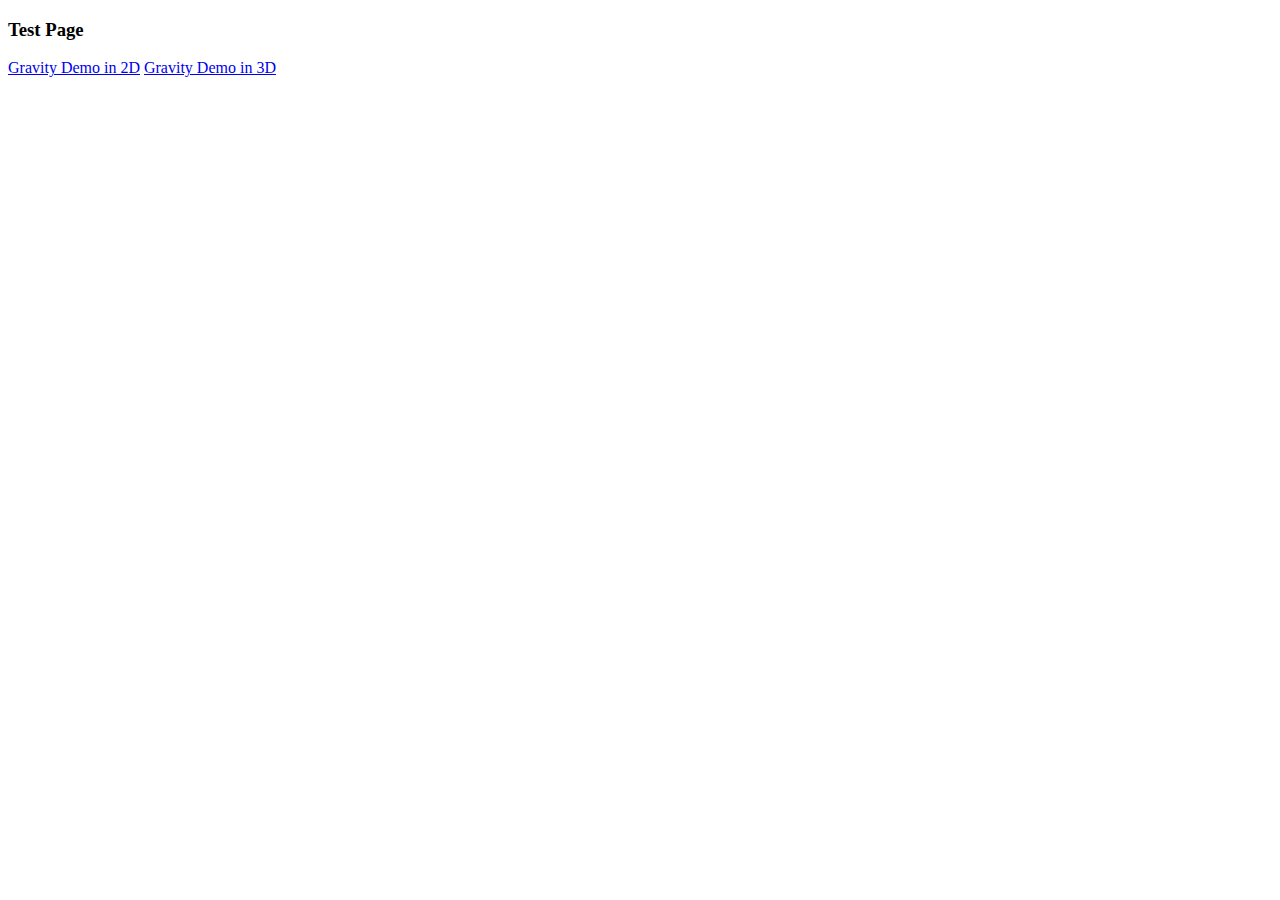
<file: index.html>
<!DOCTYPE html>
<html lang="en">
<head>
    <meta charset="UTF-8">
    <title>JavaScript Test</title>
</head>
<body>
    <h3>Test Page</h3>

    <a href="two.html">Gravity Demo in 2D</a>
    <a href="three.html">Gravity Demo in 3D</a>
</body>
</html>
</file>
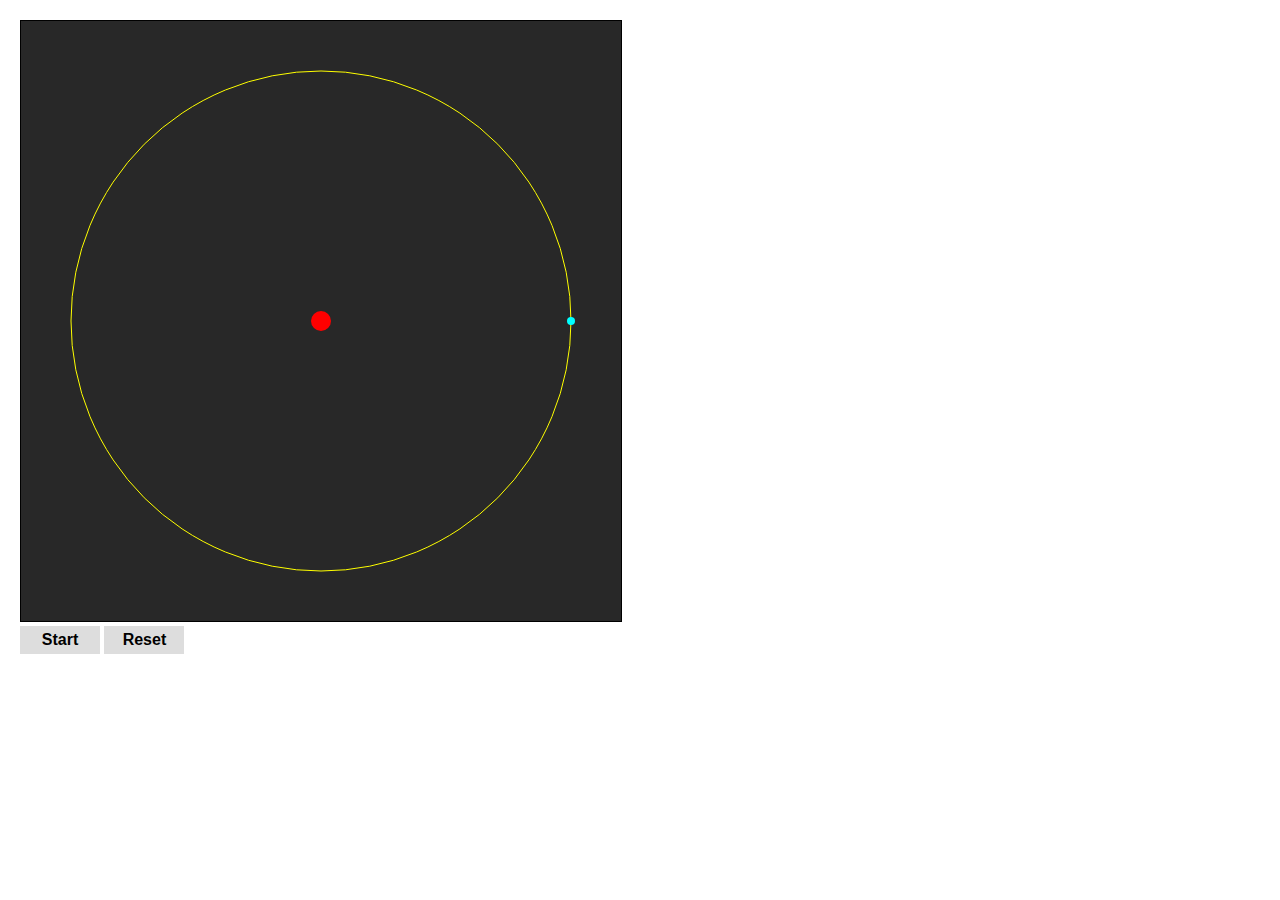
<file: circle.html>
<!DOCTYPE HTML>
<html>
<head>
    <meta http-equiv="Content-Type" content="text/html; charset=UTF-8">
    <title>Test</title>
    <script type="text/javascript" src="scripts/require.js"></script>
    <link type="text/css" rel="stylesheet" href="style/common.css">
</head>
<body>
<canvas id="main" width="600" height="600"></canvas>
<div>
    <div class="button button-toggle" id="btn-start">Start</div>
    <div class="button" id="btn-reset">Reset</div>
</div>
<script type="text/javascript">

    require.config({
        baseUrl: 'scripts/app',
        paths: {
            jquery: '../jquery-3.2.1.min'
        }
    });

    require(['jquery', 'circle'], ($, M) => {

        $(() => {

            $('.button-toggle').bind('click', (event) => {
                let _btn = $(event.target);
                _btn.toggleClass('pressed');
            });

            $('#btn-start').bind('click', (event) => {
                let _btn = $(event.target);
                if ( _btn.hasClass('pressed') ) {
                    M.start();
                    _btn.text('Stop');
                } else {
                    M.stop();
                    _btn.text('Start');
                }
            });

            $('#btn-reset').bind('click', () => {
                M.stop();
                M.reset();
                $('#btn-start').removeClass('pressed').text('Start');
            });

            let _objs = [{
                mass: 500,
                radius: 10,
                color: 'rgb(255, 0, 0)',
                p: [0, 0],
                v: [0, 0],
                fixed: true
            }, {
                mass: 10,
                radius: 4,
                color: 'rgb(0, 255, 255)',
                p: [250, 0],
                v: [0, 100]
            }];

            let _canvas = document.querySelector('#main');

            M.init({
                canvas: {
                    dom: _canvas,
                    background: 'rgb(40, 40, 40)'
                },
                objs: _objs,
                interval: 0.01,
                gravity: true,
                G: 5e+3,
                circles: [{
                    p: [_canvas.width / 2, _canvas.height / 2],
                    r: 250,
                    color: 'rgb(255, 255, 0)'
                }],
                transform: [
                    1, 0,
                    0, -1,
                    _canvas.width / 2, _canvas.height / 2
                ]
            });
        });
    });
</script>
</body>
</html>
</file>
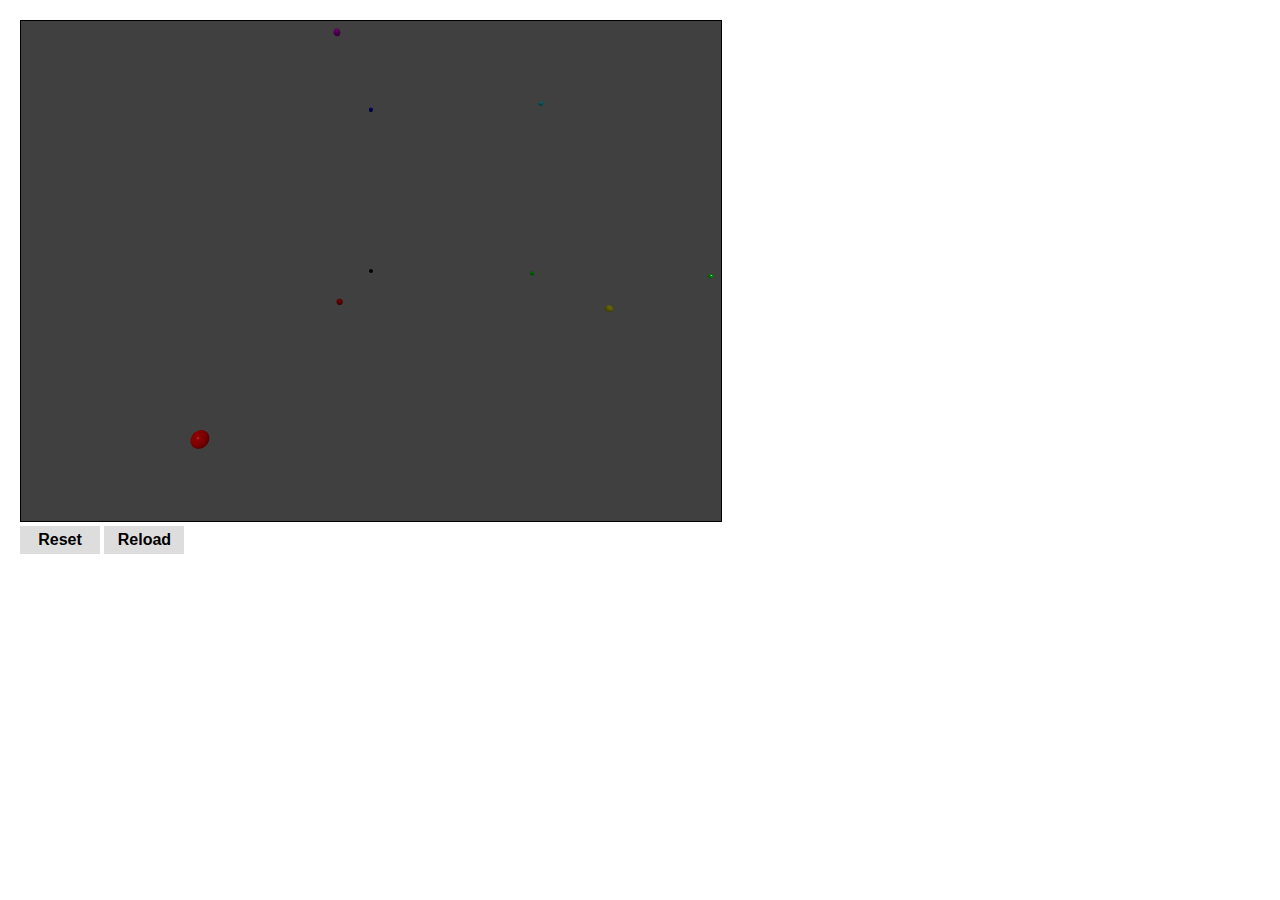
<file: colorspace.html>
<!DOCTYPE html>
<html lang="en">
<head>
    <meta http-equiv="Content-Type" content="text/html; charset=UTF-8">
    <title>RGB Color Space</title>
    <script type="text/javascript" src="scripts/require.js"></script>
    <link type="text/css" rel="stylesheet" href="style/common.css">
</head>
<body>
<canvas id="main" width="700" height="500"></canvas>
<div>
    <div class="button" id="btn-reset">Reset</div>
    <div class="button" id="btn-reload">Reload</div>
</div>
<script type="text/javascript">

    require.config({
        baseUrl: 'scripts/app',
        paths: {
            jquery: '../jquery-3.2.1.min',
            three: '../three.min'
        }
    });

    require(['jquery', 'colorspace'], ($, CP) => {
        $(() => {
            $('.button-toggle').bind('click', (event) => {
                let _btn = $(event.target);
                _btn.toggleClass('pressed');
            });

            $('#btn-reset').bind('click', () => {
                CP.reset();
                $('#btn-start').removeClass('pressed').text('Start');
            });

            $('#btn-reload').bind('click', () => {
                window.location.reload();
            });
        });

        CP.init({
            canvas: document.querySelector('#main'),
            camera: {
                p: [800, 100, 100],
                angle: 65,
                near: 0.1,
                far: 2000
            },

            control: true,
            elastic: true,
            interval: 0.1,
            gravity: false,
            G: 5e+3
        });
    });
</script>
</body>
</html>
</file>
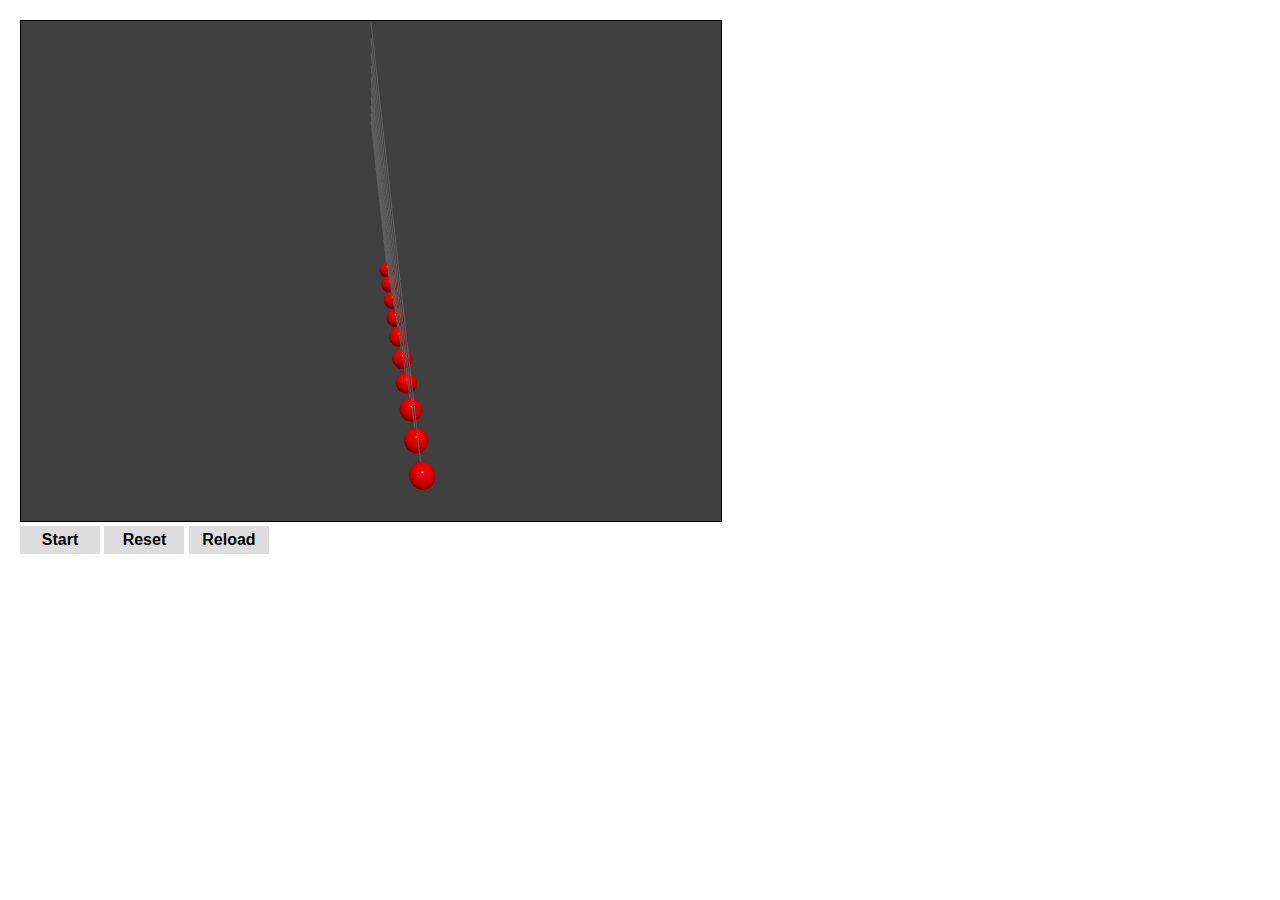
<file: pendulum.html>
<!DOCTYPE HTML>
<html>
<head>
    <meta http-equiv="Content-Type" content="text/html; charset=UTF-8">
    <title>Single Pendulum Demo</title>
    <script type="text/javascript" src="scripts/require.js"></script>
    <link type="text/css" rel="stylesheet" href="style/common.css">
</head>
<body>
<canvas id="main" width="700" height="500"></canvas>
<div>
    <div class="button button-toggle" id="btn-start">Start</div>
    <div class="button" id="btn-reset">Reset</div>
    <div class="button" id="btn-reload">Reload</div>
</div>
<script type="text/javascript">

    require.config({
        baseUrl: 'scripts/app',
        paths: {
            jquery: '../jquery-3.2.1.min',
            three: '../three.min'
        }
    });

    require(['jquery', 'pendulum'], ($, T) => {

        $(() => {

            let _create_objects = (theta, length, count) => {
                let i = 0;
                let _result = [];
                while ( i < count) {
                    _result.push({
                        radius: 20,
                        mass: 20,
                        color: 'rgb(255, 0, 0)',
                        p: [i * 40, _length + i * 40, theta]
                    });
                    i++;
                }
                return _result;
            };

            $('.button-toggle').bind('click', (event) => {
                let _btn = $(event.target);
                _btn.toggleClass('pressed');
            });

            $('#btn-start').bind('click', (event) => {
                let _btn = $(event.target);
                if ( _btn.hasClass('pressed') ) {
                    T.start();
                    _btn.text('Stop');
                } else {
                    T.stop();
                    _btn.text('Start');
                }
            });

            $('#btn-reset').bind('click', () => {
                T.reset();
                $('#btn-start').removeClass('pressed').text('Start');
            });

            $('#btn-reload').bind('click', () => {
                window.location.reload(true);
            });

            let _length = 400;

            let _objs = _create_objects(Math.PI / 30, _length, 10);
            T.init({
                canvas: document.querySelector('#main'),
                camera: {
                    p: [1000, 0, -_length - 100],
                    c: [0, 0, -_length],
                    angle: 65,
                    near: 0.1,
                    far: 2000
                },
                objs: _objs,
/*
                box: {
                    x: [-300, 300],
                    y: [-300, 300],
                    z: [-300, 300]
                }, */

                control: true,
                elastic: true,
                interval: 0.1,
                G: 9.8
            });

        });
    });
</script>
</body>
</html>
</file>
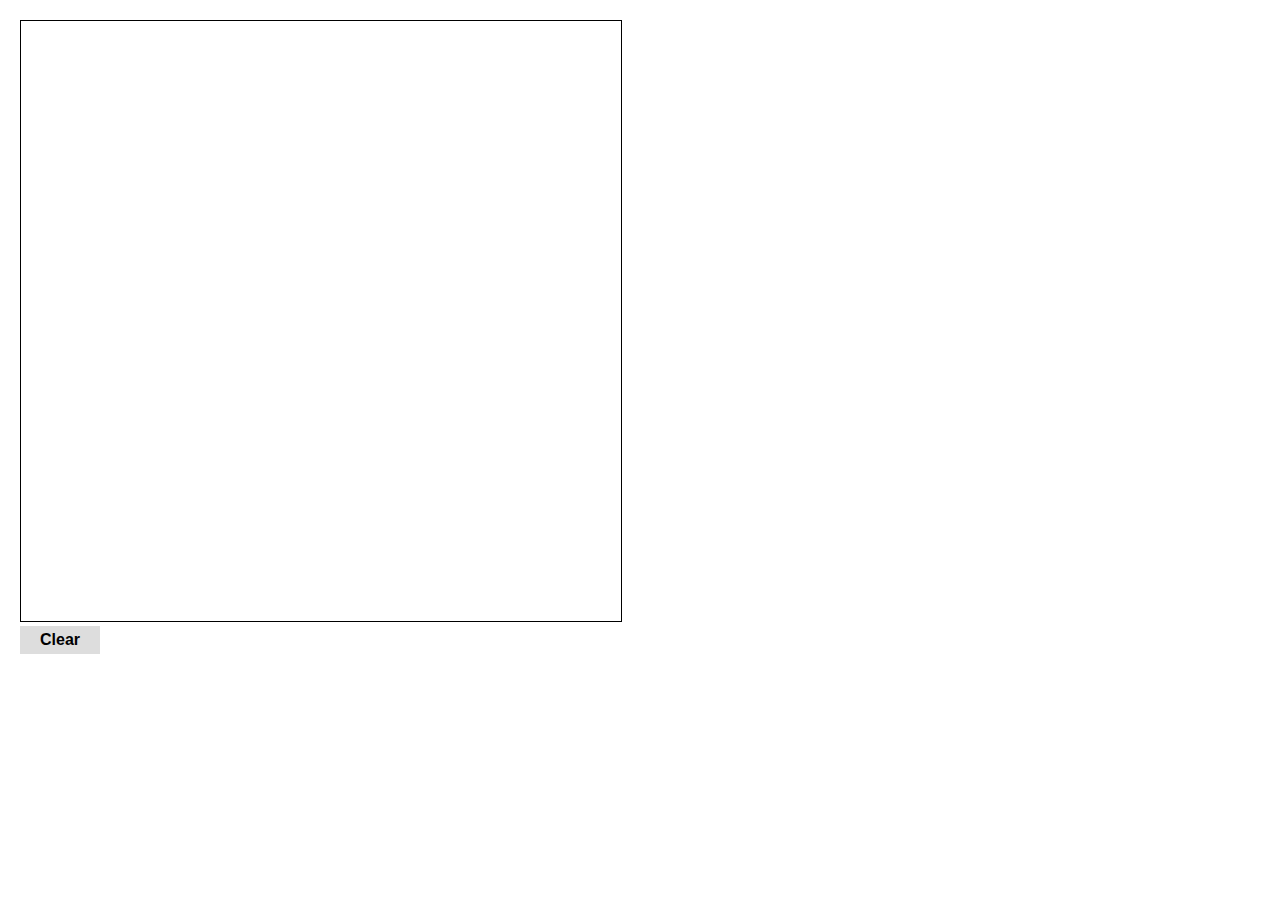
<file: symmetry.html>
<!DOCTYPE HTML>
<html>
<head>
    <meta http-equiv="Content-Type" content="text/html; charset=UTF-8">
    <title>Test</title>
    <script type="text/javascript" src="scripts/require.js"></script>
    <link type="text/css" rel="stylesheet" href="style/common.css">
</head>
<body>
<canvas id="main" width="600" height="600"></canvas>
<div>
    <div class="button" id="btn-clear">Clear</div>
</div>
<script type="text/javascript">

    require.config({
        baseUrl: 'scripts/app',
        paths: {
            jquery: '../jquery-3.2.1.min'
        }
    });

    require(['jquery', 'symmetry'], ($, M) => {

        $(() => {

            $('#btn-clear').bind('click', (event) => {
                M.clear();
            });

            $('#btn-reset').bind('click', () => {
                M.stop();
                M.reset();
                $('#btn-start').removeClass('pressed').text('Start');
            });

            let _objs = [{
                mass: 500,
                radius: 10,
                color: 'rgb(255, 0, 0)',
                p: [0, 0],
                v: [0, 0],
                fixed: true
            }, {
                mass: 10,
                radius: 4,
                color: 'rgb(0, 255, 255)',
                p: [250, 0],
                v: [0, 100]
            }];

            let _canvas = document.querySelector('#main');

            M.init({
                canvas: {
                    dom: _canvas
                },
                line: [1, 1.1, 0.6]
            });
        });
    });
</script>
</body>
</html>
</file>
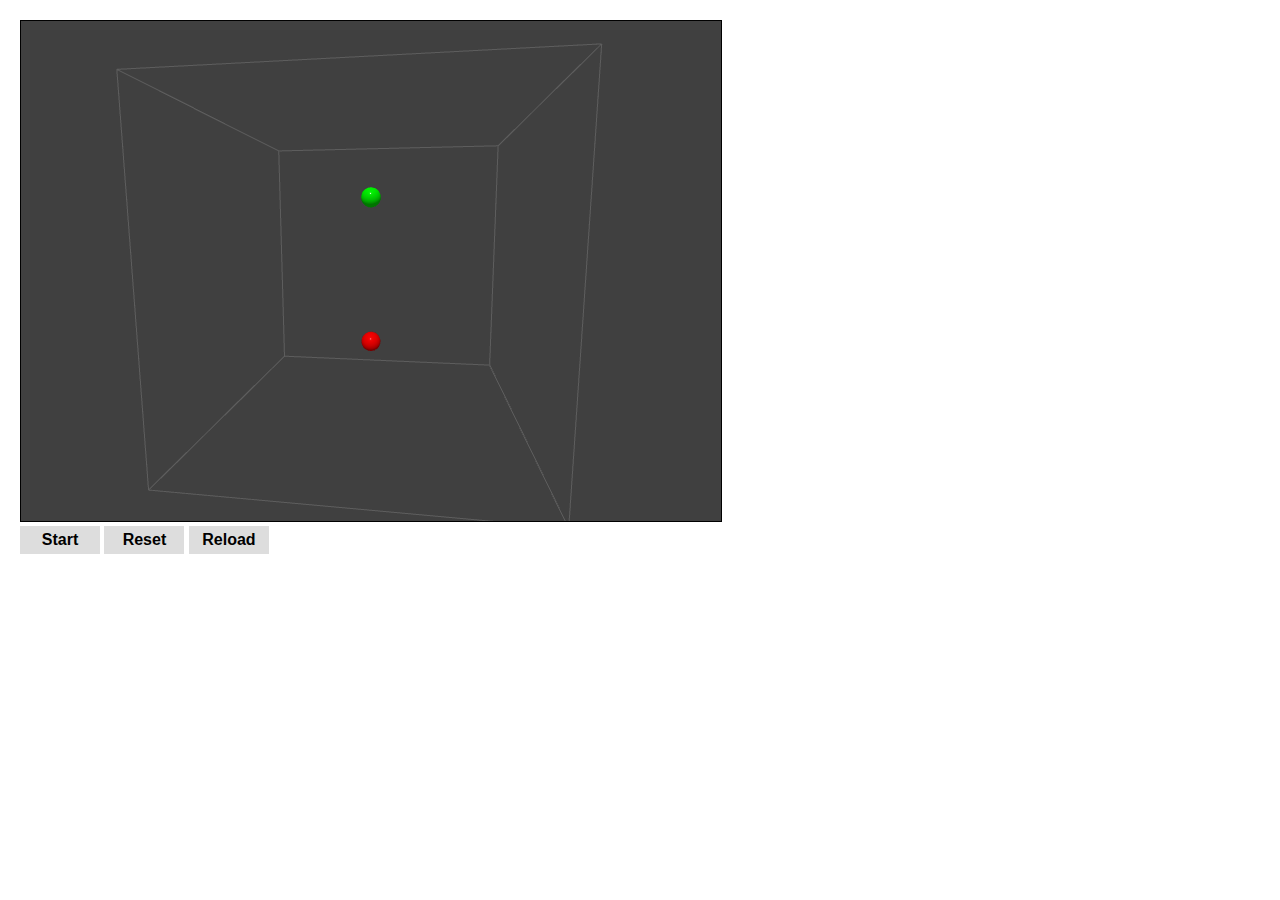
<file: three.html>
<!DOCTYPE HTML>
<html>
<head>
    <meta http-equiv="Content-Type" content="text/html; charset=UTF-8">
    <title>Three JS</title>
    <script type="text/javascript" src="scripts/require.js"></script>
    <link type="text/css" rel="stylesheet" href="style/common.css">
</head>
<body>
<canvas id="main" width="700" height="500"></canvas>
<div>
    <div class="button button-toggle" id="btn-start">Start</div>
    <div class="button" id="btn-reset">Reset</div>
    <div class="button" id="btn-reload">Reload</div>
</div>
<script type="text/javascript">

    require.config({
        baseUrl: 'scripts/app',
        paths: {
            jquery: '../jquery-3.2.1.min',
            three: '../three.min'
        }
    });

    require(['jquery', 'box3d'], ($, T) => {

        $(() => {

            $('.button-toggle').bind('click', (event) => {
                let _btn = $(event.target);
                _btn.toggleClass('pressed');
            });

            $('#btn-start').bind('click', (event) => {
                let _btn = $(event.target);
                if ( _btn.hasClass('pressed') ) {
                    T.start();
                    _btn.text('Stop');
                } else {
                    T.stop();
                    _btn.text('Start');
                }
            });

            $('#btn-reset').bind('click', () => {
                T.reset();
                $('#btn-start').removeClass('pressed').text('Start');
            });

            $('#btn-reload').bind('click', () => {
                window.location.reload(true);
            });

            let _objs = [{
                radius: 20,
                mass: 20,
                color: 'rgb(255, 0, 0)',
                p: [0, 0, -150],
                v: [16, -8, 0]
            }, {
                radius: 20,
                mass: 20,
                color: 'rgb(0, 255, 0)',
                p: [0, 0, 150],
                v: [-16, 8, 0]
            }];
            T.init({
                canvas: document.querySelector('#main'),
                camera: {
                    p: [800, 100, 100],
                    angle: 65,
                    near: 0.1,
                    far: 2000
                },
                objs: _objs,

                box: {
                    x: [-300, 300],
                    y: [-300, 300],
                    z: [-300, 300]
                },

                control: true,
                elastic: true,
                interval: 0.1,
                gravity: true,
                G: 5e+3
            });

        });
    });
</script>
</body>
</html>
</file>
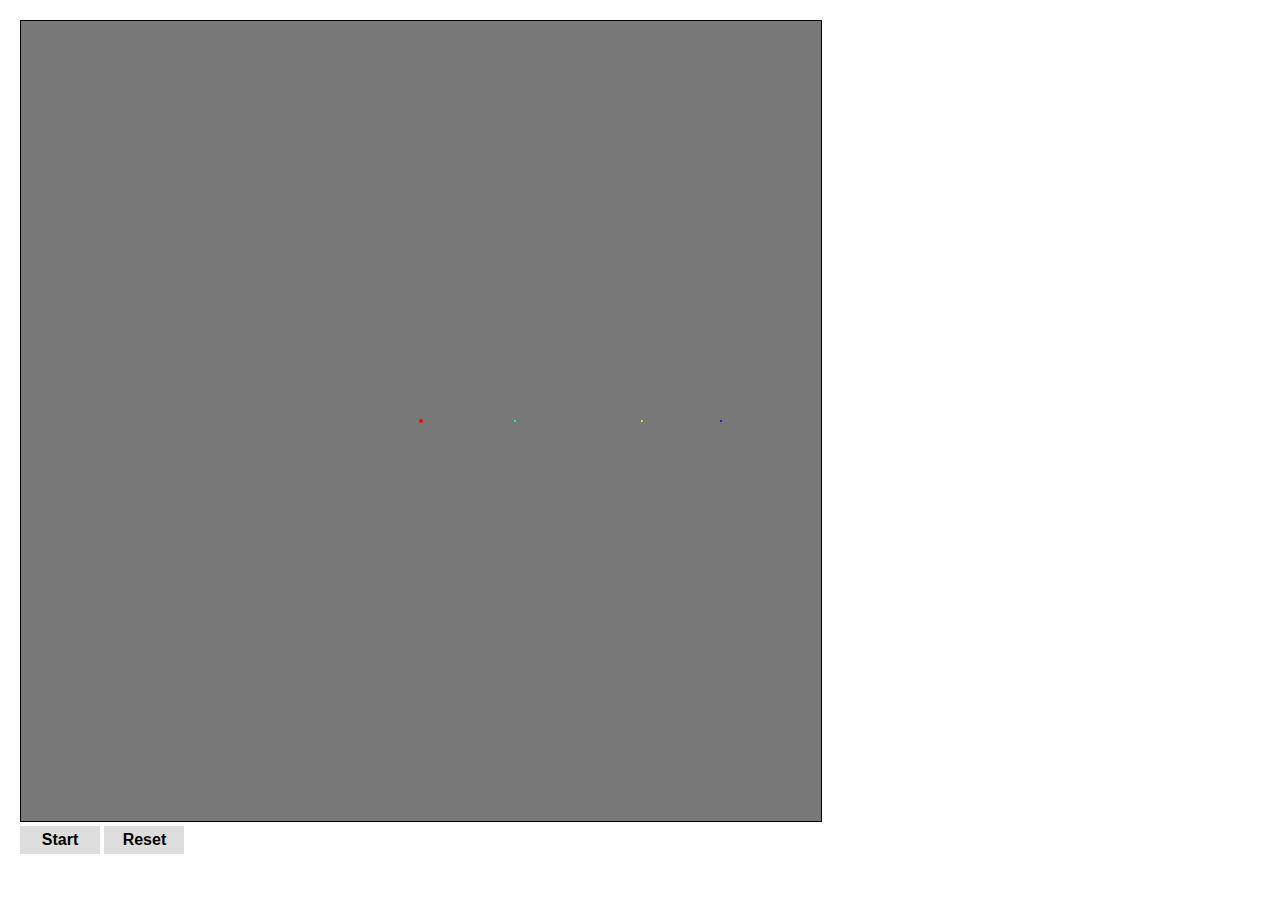
<file: two.html>
<!DOCTYPE HTML>
<html>
<head>
	<meta http-equiv="Content-Type" content="text/html; charset=UTF-8">
	<title>Test</title>
	<script type="text/javascript" src="scripts/require.js"></script>
	<link type="text/css" rel="stylesheet" href="style/common.css" >
</head>
<body>
	<canvas id="main" width="800" height="800"></canvas>
	<div>
		<div class="button button-toggle" id="btn-start">Start</div>
		<div class="button" id="btn-reset">Reset</div>
	</div>
	<script type="text/javascript">
	
		require.config({
			baseUrl: 'scripts/app',
			paths: {
				jquery: '../jquery-3.2.1.min'
			}
		});
		
		require(['jquery', 'box2d'], ($, M) => {

			$(() => {

				$('.button-toggle').bind('click', (event) => {
					let _btn = $(event.target);
					_btn.toggleClass('pressed');
				});

				$('#btn-start').bind('click', (event) => {
					let _btn = $(event.target);
					if ( _btn.hasClass('pressed') ) {
						M.start();
						_btn.text('Stop');
					} else {
						M.stop();
						_btn.text('Start');
					}
				});
				
				$('#btn-reset').bind('click', () => {
					M.stop();
					M.reset();
					$('#btn-start').removeClass('pressed').text('Start');
				});

				let _objs = [{
				    mass: 1.9891e+30,
					radius: 6.955e+8,
					color: 'rgb(255, 0, 0)',
					p: [0, 0],
					v: [0, 0]
				}, {
                    mass: 5.965e+24,
                    radius: 6.378e+6,
                    color: 'rgb(0, 0, 255)',
                    p: [1.47e+11, 0],
                    v: [0, 30287]
				}, {
                    mass: 4.869e+24,
                    radius: 6.0518e+6,
                    color: 'rgb(255, 255, 0)',
                    p: [1.082e+11, 0],
                    v: [0, 35030]
                }, {
                    mass: 3.302e+24,
					radius: 2.44e+6,
					color: 'rgb(0, 255, 255)',
					p: [4.6e+10, 0],
					v: [0, 47890]
                }];

				let _canvas = document.querySelector('#main');

				let _scale = 300 / 1.47e+11;
				
				M.init({
					canvas: {
						dom: _canvas,
						background: 'rgb(120, 120, 120)'
					},
					objs: _objs,
					interval: 7200,
				/*	box: {
					    x: [-_canvas.width / 2, _canvas.width / 2],
						y: [-_canvas.height / 2, _canvas.height / 2]
					}, */
					gravity: true,
					G: 6.67408e-11,
					transform: [
                        _scale, 0,
						0, -_scale,
                        _canvas.width / 2, _canvas.height / 2
					]
				});
			});
		});
	</script>
</body>
</html>
</file>
<file: style/common.css>
@charset "UTF-8";

body {
	margin: 0px;
	padding: 20px;
	font-family: Microsoft YaHei, Arial, Verdana, Helvetica, sans-serif;
	font-size: 16px;
}

canvas {
	border: 1px solid #000000;
}

.button {
	display: inline-block;
	min-width: 60px;
	text-align: center;
	padding: 5px 10px 5px 10px;
	background-color: #dddddd;
	cursor: pointer;
	font-weight: bold;
}

.button-toggle.pressed {
	background-color: #48adff;
	color: #eeeeee;
}
</file>
